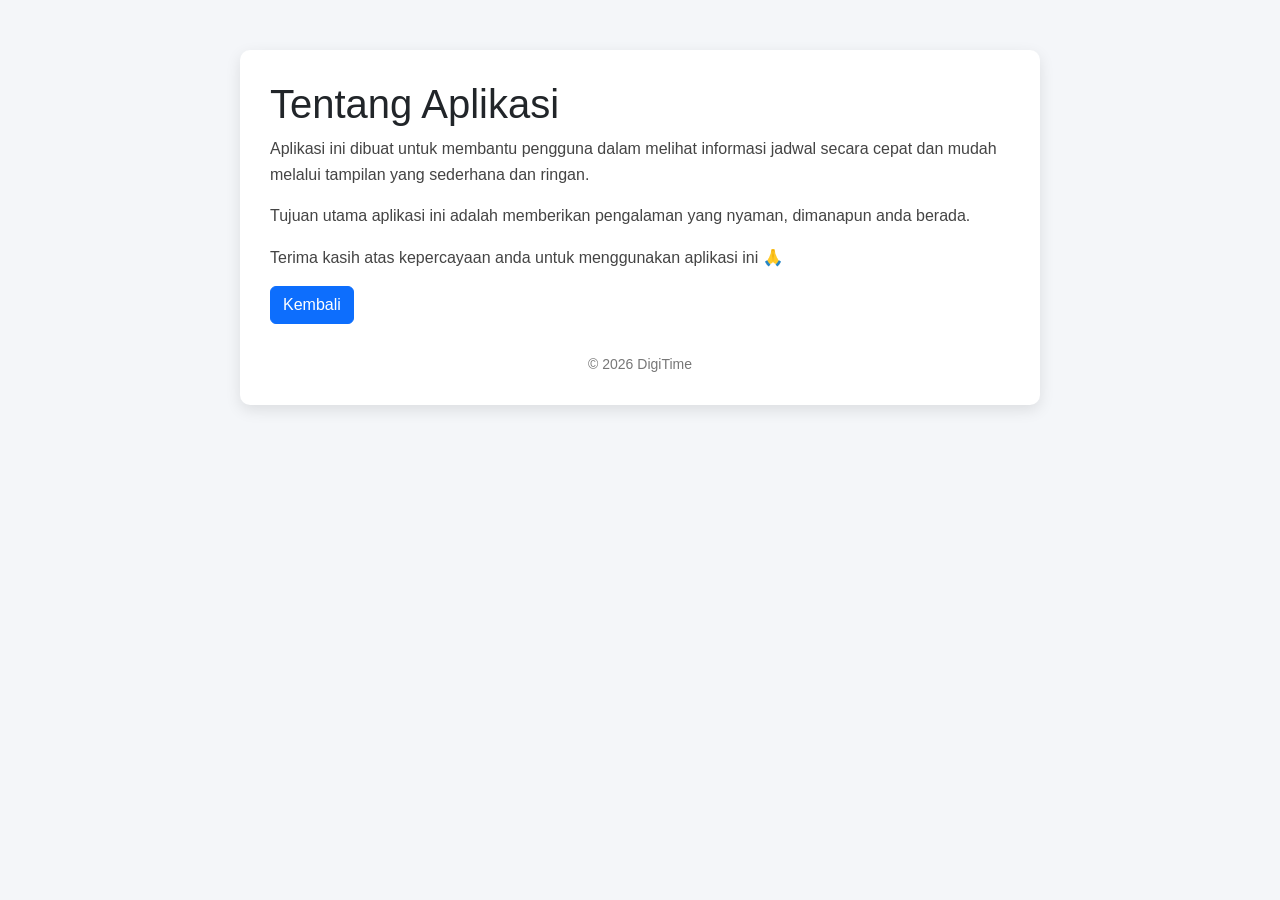
<file: page/about.html>
<!DOCTYPE html>
<html lang="id">
<head>
    <meta charset="UTF-8">
    <meta name="viewport" content="width=device-width, initial-scale=1.0">
    <link rel="stylesheet" href="https://cdn.jsdelivr.net/npm/bootstrap@5.3.8/dist/css/bootstrap.min.css">
    <title>About - DigiTime</title>
    <style>
        body{
            font-family: Arial, sans-serif;
            margin:0;
            padding:0;
            background:#f4f6f9;
        }
        .container{
            max-width:800px;
            margin:50px auto;
            background:#fff;
            padding:30px;
            border-radius:10px;
            box-shadow:0 5px 15px rgba(0,0,0,0.1);
        }
        h1{
            margin-top:0;
        }
        p{
            line-height:1.6;
            color:#444;
        }
        footer{
            text-align:center;
            margin-top:30px;
            font-size:14px;
            color:#777;
        }
    </style>
</head>
<body class="dark">

<div class="container">
    <h1>Tentang Aplikasi</h1>

    <p>
        Aplikasi ini dibuat untuk membantu pengguna dalam melihat informasi
        jadwal secara cepat dan mudah melalui tampilan yang sederhana dan ringan.
    </p>

    <p>
        Tujuan utama aplikasi ini adalah memberikan pengalaman yang nyaman, dimanapun anda berada.
    </p>

    <p>
        Terima kasih atas kepercayaan anda untuk menggunakan aplikasi ini 🙏
    </p>
    <p>
      <a href="../index.html" class="btn btn-primary">Kembali</a>
    </p>

    <footer>
        © <span id="tahun"></span> DigiTime
    </footer>
</div>

<script>
  
    document.getElementById("tahun").innerText = new Date().getFullYear();
</script>

</body>
</html>
</file>
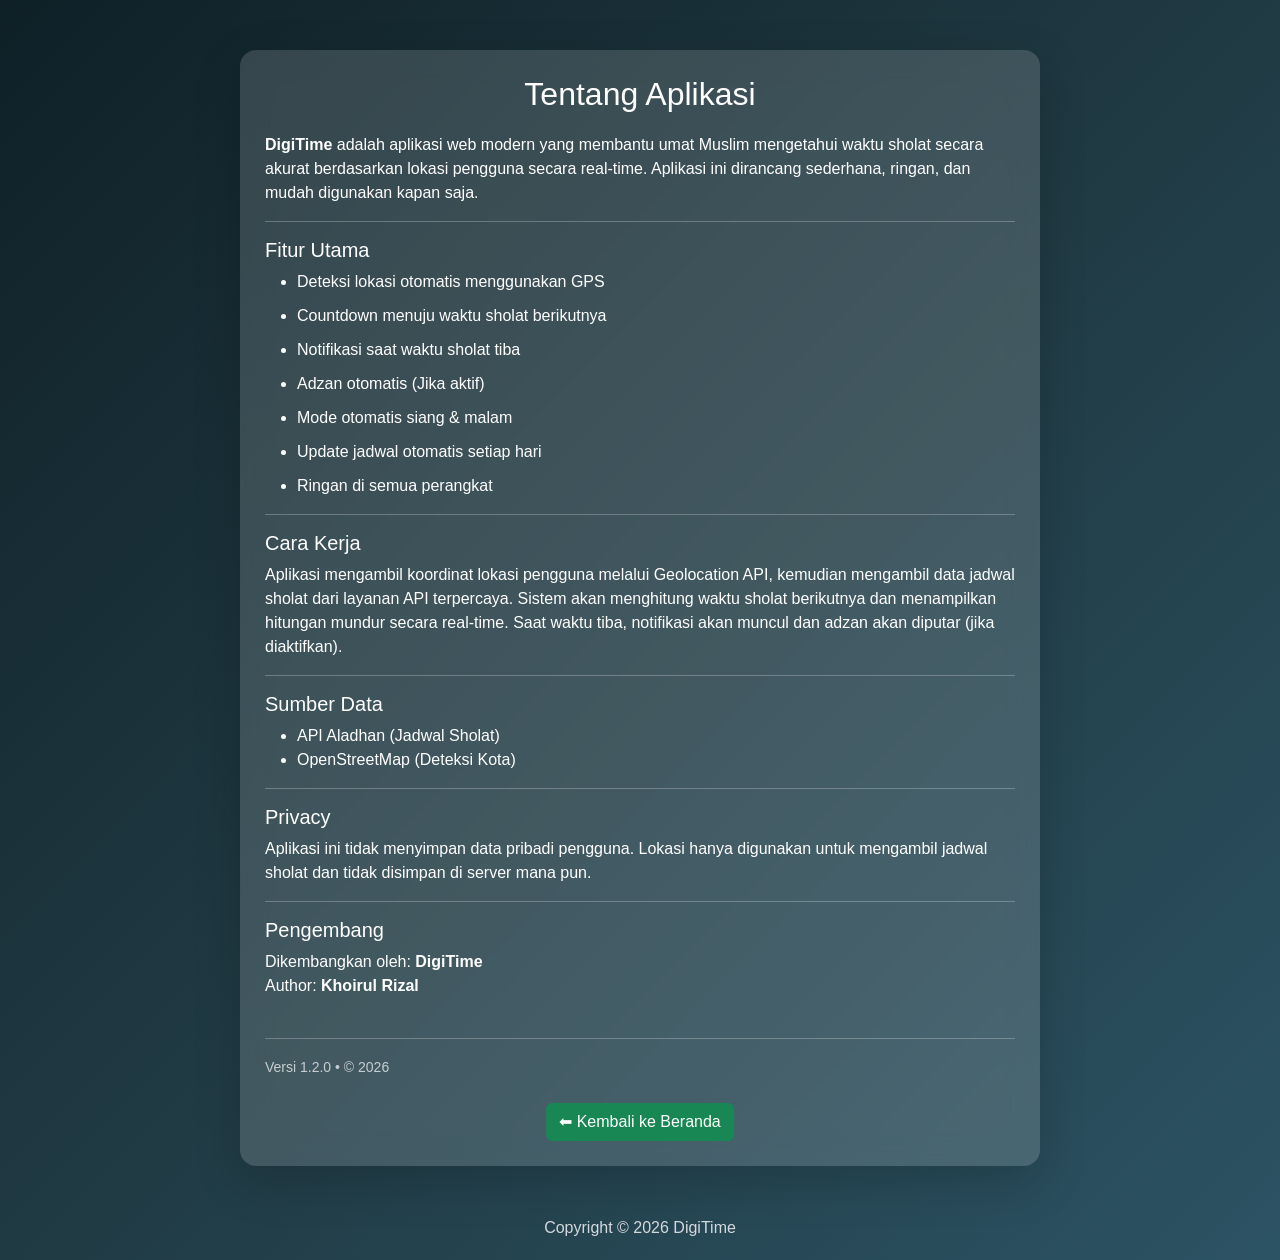
<file: page/about_page.html>
<!DOCTYPE html>
<html lang="id">
<head>
<meta charset="UTF-8">
<meta name="viewport" content="width=device-width, initial-scale=1.0">
<title>Tentang Aplikasi - DigiTime</title>

<link href="https://cdn.jsdelivr.net/npm/bootstrap@5.3.8/dist/css/bootstrap.min.css" rel="stylesheet">

<style>
body{
    font-family:'Segoe UI',sans-serif;
    padding:20px;
    margin:0;
    transition:0.5s;
}

body.dark{
    background:linear-gradient(135deg,#0f2027,#203a43,#2c5364);
    color:white;
}

body.light{
    background:linear-gradient(135deg,#f5f7fa,#c3cfe2);
    color:#222;
}

.about-box{
    max-width:800px;
    margin:30px auto;
    padding:25px;
    border-radius:16px;
    background:rgba(255,255,255,0.15);
    backdrop-filter:blur(15px);
}

.about-box h2{
    text-align:center;
    margin-bottom:20px;
}

.feature-list li{
    margin-bottom:10px;
}

.footer{
    margin-top:50px;
    text-align:center;
    opacity:0.8;
}
.version{
    font-size:14px;
    opacity:0.7;
}
</style>
</head>
<body class="dark">

<div class="about-box shadow-lg">

<h2>Tentang Aplikasi</h2>

<p>
<strong>DigiTime</strong> adalah aplikasi web modern yang membantu umat Muslim mengetahui waktu sholat secara akurat berdasarkan lokasi pengguna secara real-time.
Aplikasi ini dirancang sederhana, ringan, dan mudah digunakan kapan saja.
</p>

<hr>

<h5>Fitur Utama</h5>
<ul class="feature-list">
<li>Deteksi lokasi otomatis menggunakan GPS</li>
<li>Countdown menuju waktu sholat berikutnya</li>
<li>Notifikasi saat waktu sholat tiba</li>
<li>Adzan otomatis (Jika aktif)</li>
<li>Mode otomatis siang & malam</li>
<li>Update jadwal otomatis setiap hari</li>
<li>Ringan di semua perangkat</li>
</ul>

<hr>

<h5>Cara Kerja</h5>
<p>
Aplikasi mengambil koordinat lokasi pengguna melalui Geolocation API,
kemudian mengambil data jadwal sholat dari layanan API terpercaya.
Sistem akan menghitung waktu sholat berikutnya dan menampilkan hitungan mundur secara real-time.
Saat waktu tiba, notifikasi akan muncul dan adzan akan diputar (jika diaktifkan).
</p>

<hr>

<h5>Sumber Data</h5>
<ul>
<li>API Aladhan (Jadwal Sholat)</li>
<li>OpenStreetMap (Deteksi Kota)</li>
</ul>

<hr>

<h5>Privacy</h5>
<p>
Aplikasi ini tidak menyimpan data pribadi pengguna.
Lokasi hanya digunakan untuk mengambil jadwal sholat dan tidak disimpan di server mana pun.
</p>

<hr>

<h5>Pengembang</h5>
<p>
Dikembangkan oleh: <strong>DigiTime</strong><br> Author: <strong>Khoirul Rizal</strong><br><br><hr>
<span class="version">Versi 1.2.0 • © 2026</span>
</p>

<div class="text-center mt-4">
<a href="../index.html" class="btn btn-success">⬅ Kembali ke Beranda</a>
</div>

</div>

<div class="footer">
Copyright © <span id="tahun"></span> DigiTime
</div>

<script>
// Auto theme berdasarkan jam
function updateTheme(){
    const now=new Date();
    if(now.getHours()>=18 || now.getHours()<5){
        document.body.className="dark";
    }else{
        document.body.className="light";
    }
}
updateTheme();

const tahun = new Date().getFullYear();
document.getElementById('tahun').innerText = tahun;
</script>

</body>
</html>
</file>
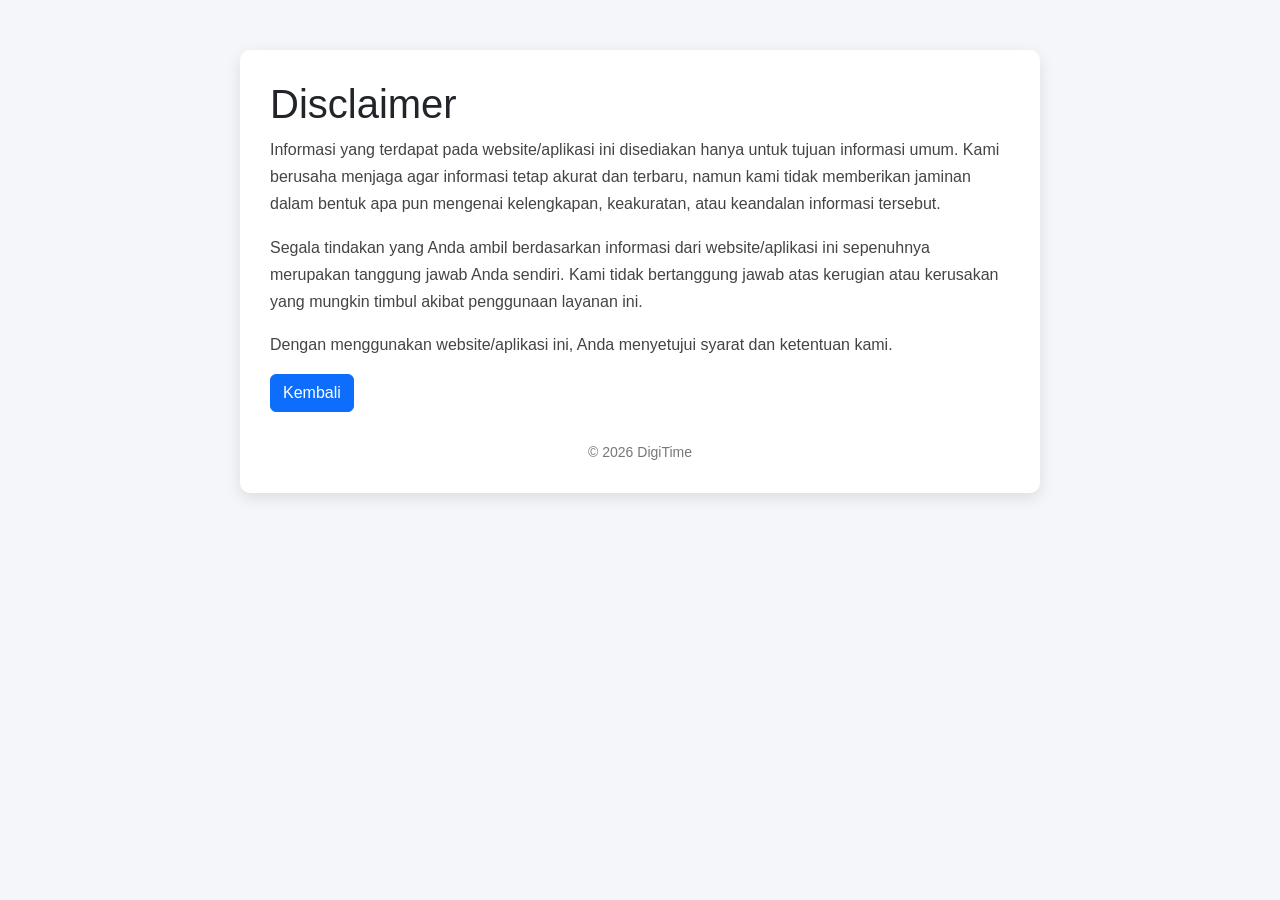
<file: page/disclaimer.html>
<!DOCTYPE html>
<html lang="id">
<head>
    <meta charset="UTF-8">
    <meta name="viewport" content="width=device-width, initial-scale=1.0">
    <link rel="stylesheet" href="https://cdn.jsdelivr.net/npm/bootstrap@5.3.8/dist/css/bootstrap.min.css">
    <title>Disclaimer - DigiTime</title>
    <style>
        body{
            font-family: Arial, sans-serif;
            margin:0;
            padding:0;
            background:#f4f6f9;
        }
        .container{
            max-width:800px;
            margin:50px auto;
            background:#fff;
            padding:30px;
            border-radius:10px;
            box-shadow:0 5px 15px rgba(0,0,0,0.1);
        }
        h1{
            margin-top:0;
        }
        p{
            line-height:1.7;
            color:#444;
        }
        footer{
            text-align:center;
            margin-top:30px;
            font-size:14px;
            color:#777;
        }
    </style>
</head>
<body>

<div class="container">
    <h1>Disclaimer</h1>

    <p>
        Informasi yang terdapat pada website/aplikasi ini disediakan hanya untuk tujuan
        informasi umum. Kami berusaha menjaga agar informasi tetap akurat dan terbaru,
        namun kami tidak memberikan jaminan dalam bentuk apa pun mengenai kelengkapan,
        keakuratan, atau keandalan informasi tersebut.
    </p>

    <p>
        Segala tindakan yang Anda ambil berdasarkan informasi dari website/aplikasi ini
        sepenuhnya merupakan tanggung jawab Anda sendiri. Kami tidak bertanggung jawab
        atas kerugian atau kerusakan yang mungkin timbul akibat penggunaan layanan ini.
    </p>

    <p>
        Dengan menggunakan website/aplikasi ini, Anda menyetujui syarat dan ketentuan kami.
    </p>
    <p>
      <a href="../index.html" class="btn btn-primary">Kembali</a>
    </p>

    <footer>
        © <span id="tahun"></span> DigiTime
    </footer>
</div>

<script>
    document.getElementById("tahun").innerText = new Date().getFullYear();
</script>

</body>
</html>
</file>
